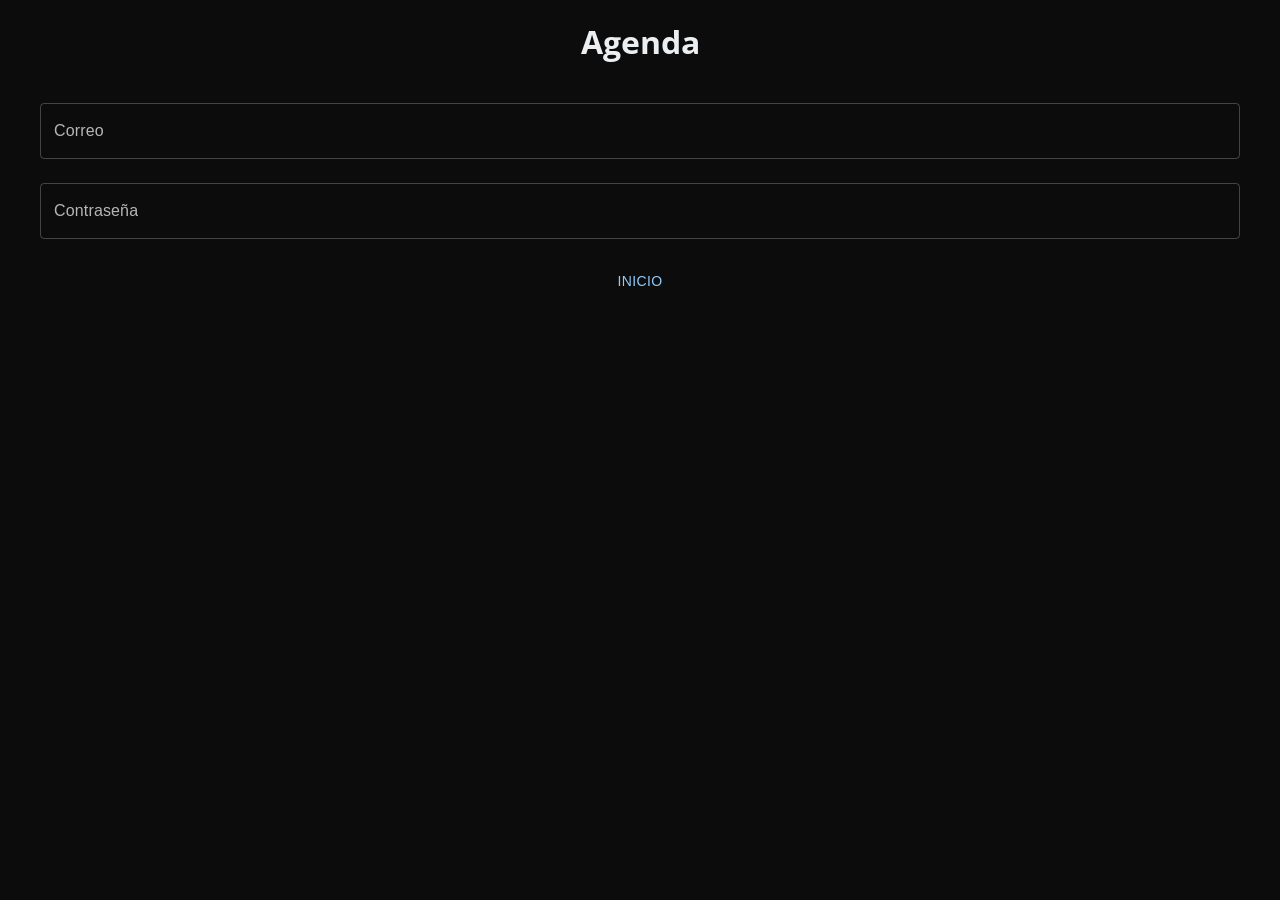
<file: agenda.html>
<!DOCTYPE html><html><head><link rel="stylesheet" href="//fonts.googleapis.com/css?family=Open+Sans:300,400,600,700&amp;lang=en"/><meta name="description" content="Somos una empresa familiar y cocinamos tradicional Argentina!"/><link rel="manifest" href="/manifest.json"/><meta name="theme-color" content="#000000"/><link rel="apple-touch-icon" href="/logo192.png"/><title>El Búho Tuerto</title><meta charSet="utf-8"/><meta name="viewport" content="width=device-width"/><meta name="next-head-count" content="2"/><link rel="preload" href="/_next/static/css/3b76854c57be926feffb.css" as="style"/><link rel="stylesheet" href="/_next/static/css/3b76854c57be926feffb.css" data-n-g=""/><noscript data-n-css=""></noscript><script defer="" nomodule="" src="/_next/static/chunks/polyfills-a40ef1678bae11e696dba45124eadd70.js"></script><script src="/_next/static/chunks/webpack-4c39ab62e02b39982352.js" defer=""></script><script src="/_next/static/chunks/framework-6c6eb080c4d41d8fd79b.js" defer=""></script><script src="/_next/static/chunks/main-c4f2541b93e4ae8b71f8.js" defer=""></script><script src="/_next/static/chunks/pages/_app-d9f2a514782ac4304548.js" defer=""></script><script src="/_next/static/chunks/75fc9c18-540a544002197f33b2ea.js" defer=""></script><script src="/_next/static/chunks/682-9c3e7149f20ae1a917bf.js" defer=""></script><script src="/_next/static/chunks/65-f8d69ce92ca893271aee.js" defer=""></script><script src="/_next/static/chunks/985-19057d338b5dbe660371.js" defer=""></script><script src="/_next/static/chunks/pages/agenda-20be0bc4d69c16e6200d.js" defer=""></script><script src="/_next/static/lk9QcFQMb-ytwYRO9V5tn/_buildManifest.js" defer=""></script><script src="/_next/static/lk9QcFQMb-ytwYRO9V5tn/_ssgManifest.js" defer=""></script></head><body><div id="__next"><div style="padding:20px;max-width:1200px;margin-left:auto;margin-right:auto"><h1 style="text-align:center;margin-bottom:40px">Agenda</h1><style data-emotion="css dvxtzn">.css-dvxtzn{display:-webkit-box;display:-webkit-flex;display:-ms-flexbox;display:flex;-webkit-flex-direction:column;-ms-flex-direction:column;flex-direction:column;-webkit-align-items:center;-webkit-box-align:center;-ms-flex-align:center;align-items:center;}</style><div class="css-dvxtzn"><style data-emotion="css n9w9ys animation-61bdi0">.css-n9w9ys{display:inline-block;color:#90caf9;-webkit-animation:animation-61bdi0 1.4s linear infinite;animation:animation-61bdi0 1.4s linear infinite;}@-webkit-keyframes animation-61bdi0{0%{-webkit-transform:rotate(0deg);-moz-transform:rotate(0deg);-ms-transform:rotate(0deg);transform:rotate(0deg);}100%{-webkit-transform:rotate(360deg);-moz-transform:rotate(360deg);-ms-transform:rotate(360deg);transform:rotate(360deg);}}@keyframes animation-61bdi0{0%{-webkit-transform:rotate(0deg);-moz-transform:rotate(0deg);-ms-transform:rotate(0deg);transform:rotate(0deg);}100%{-webkit-transform:rotate(360deg);-moz-transform:rotate(360deg);-ms-transform:rotate(360deg);transform:rotate(360deg);}}</style><span class="MuiCircularProgress-root MuiCircularProgress-indeterminate MuiCircularProgress-colorPrimary css-n9w9ys" style="width:40px;height:40px" role="progressbar"><style data-emotion="css 13o7eu2">.css-13o7eu2{display:block;}</style><svg class="MuiCircularProgress-svg css-13o7eu2" viewBox="22 22 44 44"><style data-emotion="css 14891ef animation-1p2h4ri">.css-14891ef{stroke:currentColor;stroke-dasharray:80px,200px;stroke-dashoffset:0;-webkit-animation:animation-1p2h4ri 1.4s ease-in-out infinite;animation:animation-1p2h4ri 1.4s ease-in-out infinite;}@-webkit-keyframes animation-1p2h4ri{0%{stroke-dasharray:1px,200px;stroke-dashoffset:0;}50%{stroke-dasharray:100px,200px;stroke-dashoffset:-15px;}100%{stroke-dasharray:100px,200px;stroke-dashoffset:-125px;}}@keyframes animation-1p2h4ri{0%{stroke-dasharray:1px,200px;stroke-dashoffset:0;}50%{stroke-dasharray:100px,200px;stroke-dashoffset:-15px;}100%{stroke-dasharray:100px,200px;stroke-dashoffset:-125px;}}</style><circle class="MuiCircularProgress-circle MuiCircularProgress-circleIndeterminate css-14891ef" cx="44" cy="44" r="20.2" fill="none" stroke-width="3.6"></circle></svg></span></div></div></div><script id="__NEXT_DATA__" type="application/json">{"props":{"pageProps":{}},"page":"/agenda","query":{},"buildId":"lk9QcFQMb-ytwYRO9V5tn","nextExport":true,"autoExport":true,"isFallback":false,"scriptLoader":[]}</script></body></html>
</file>
<file: _next/static/css/3b76854c57be926feffb.css>
.card{-webkit-box-shadow:none;box-shadow:none;background:#222;color:#eceff1;border-radius:4px;margin-bottom:2em}.card .card-body{padding:1rem}.accordion{height:auto}.accordion,.accordion .a-container{display:-moz-box;display:flex;-moz-box-orient:vertical;-moz-box-direction:normal;flex-direction:column;width:100%}.accordion .a-container{padding-bottom:5px}.accordion .a-container .a-btn{font-size:22px;text-align:center;position:relative;margin:0;padding:15px 0;width:100%;color:#eceff1;font-weight:400;display:block;font-weight:500;background-color:#37474f;cursor:pointer;border-radius:4px;-webkit-box-shadow:0 20px 25px -5px rgba(0,0,0,.15),0 10px 10px -5px rgba(0,0,0,.1)!important;box-shadow:0 20px 25px -5px rgba(0,0,0,.15),0 10px 10px -5px rgba(0,0,0,.1)!important}.accordion .a-container .a-btn span{display:block;position:absolute;height:14px;width:14px;right:20px;top:22px}.accordion .a-container .a-btn span:after,.accordion .a-container .a-btn span:before{content:"";width:14px;height:3px;border-radius:4px;background-color:#fff;position:absolute;top:6px}.accordion .a-container .a-btn span:before{-webkit-transform:rotate(90deg);transform:rotate(90deg);-webkit-transition:all .3s ease-in-out;transition:all .3s ease-in-out}.accordion .a-container .a-panel{color:#37474f;-webkit-transition:all .2s ease-in-out;transition:all .2s ease-in-out;opacity:0;height:auto;max-height:0;overflow:hidden;padding:0 10px}.accordion .a-container.active .a-btn{color:#fff}.accordion .a-container.active .a-btn span:before{-webkit-transform:rotate(0deg);transform:rotate(0deg)}.accordion .a-container.active .a-panel{padding-top:15px;opacity:1;max-height:-webkit-max-content;max-height:-moz-max-content;max-height:max-content}.loading{position:fixed;top:0;left:0;width:100%;height:100%;background-color:rgba(16,16,16,.5)}@-webkit-keyframes uil-ring-anim{0%{-webkit-transform:rotate(0deg);transform:rotate(0deg)}to{-webkit-transform:rotate(1turn);transform:rotate(1turn)}}@keyframes uil-ring-anim{0%{-webkit-transform:rotate(0deg);transform:rotate(0deg)}to{-webkit-transform:rotate(1turn);transform:rotate(1turn)}}.loading .uil-ring-css{margin:auto;position:absolute;top:0;left:0;bottom:0;right:0;width:200px;height:200px;-webkit-transform:scale(.79);transform:scale(.79)}.loading .uil-ring-css>div{position:absolute;display:block;width:160px;height:160px;top:20px;left:20px;border-radius:80px;-webkit-box-shadow:0 6px 0 0 #fff;box-shadow:0 6px 0 0 #fff;-webkit-animation:uil-ring-anim 1s linear infinite;animation:uil-ring-anim 1s linear infinite}.slideshow .mySlides{display:none}.slideshow img{vertical-align:middle}.slideshow .image{width:100%;height:350px;object-fit:contain}.slideshow .slideshow-container{position:relative;margin:auto;height:100%;width:100%;border-radius:4px}.slideshow .next,.slideshow .prev{cursor:pointer;position:absolute;top:0;width:50%;height:100%}.slideshow .next-right,.slideshow .prev-left{cursor:pointer;position:absolute;top:50%;width:auto;padding:16px;margin-top:-22px;color:#eceff1;font-weight:700;font-size:18px;border-radius:0 4px 4px 0;-webkit-user-select:none;-moz-user-select:none;-ms-user-select:none;user-select:none}.slideshow .next,.slideshow .next-right{right:0}.slideshow .text{color:#f2f2f2;font-size:15px;padding:8px 0;position:absolute;bottom:8px;width:100%;text-align:center}.slideshow .numbertext{color:#f2f2f2;font-size:12px;padding:8px 12px;position:absolute;top:0}.slideshow .dot{cursor:pointer;height:15px;width:15px;margin:0 2px;background-color:#bbb;border-radius:50%;display:inline-block;-webkit-transition:background-color .6s ease;transition:background-color .6s ease}.slideshow .active{background-color:#717171}.slideshow .fade{-webkit-animation-name:fade;-webkit-animation-duration:1.5s;animation-name:fade;animation-duration:1.5s}@-webkit-keyframes fade{0%{opacity:.4}to{opacity:1}}@keyframes fade{0%{opacity:.4}to{opacity:1}}.insta{display:-moz-box;display:flex;-moz-box-orient:horizontal;-moz-box-direction:normal;flex-direction:row;flex-wrap:wrap}.insta img{width:100%;border-radius:4px}.insta-text{word-break:break-word;word-wrap:break-word}.insta-item{display:-moz-box;display:flex;flex-basis:-webkit-calc(33% - 10px);flex-basis:calc(33% - 10px);margin:5px}@media (max-width:468px){.insta{-moz-box-orient:vertical;-moz-box-direction:normal;flex-direction:column}.insta-item{-moz-box-flex:1;flex:1 1}}@media (max-width:768px){.insta-item{flex-basis:-webkit-calc(50% - 10px);flex-basis:calc(50% - 10px)}}.icon a{color:#eceff1;text-decoration:none}.page{display:-moz-box;display:flex;-moz-box-pack:center;justify-content:center;padding-top:100px;padding-bottom:80px}.page .main{max-width:900px;margin-right:20px;margin-left:20px;width:100%}.page .title{font-size:2rem;position:relative;padding-bottom:3.6rem;text-align:center;text-decoration:underline}.p-button{border:none;padding:16px 32px;text-align:center;text-decoration:none;display:inline-block;font-size:16px;margin:4px 2px;cursor:pointer;border-radius:4px}.p-button,.p-button-1{background-color:#37474f;color:#eceff1}.p-button-1{border:2px solid #37474f}.footer{background-color:#222;line-height:1.5}.footer,.footer a{color:#eceff1}.footer ul{list-style:none;padding-left:0}.footer footer a{text-decoration:none}.footer .ft-title{font-size:1.375rem;padding-bottom:.625rem}.footer .container{-moz-box-flex:1;flex:1 1}.footer .ft-main{padding:1.25rem 1.875rem;display:-moz-box;display:flex;flex-wrap:wrap;justify-content:space-around}@media (max-width:768px){.footer .ft-main{-moz-box-pack:start;justify-content:flex-start;-moz-box-orient:vertical;-moz-box-direction:normal;flex-direction:column}}.footer .ft-main-item{padding:1.25rem 0;min-width:12.5rem}.footer .ft-social{padding:0 1.875rem 1.25rem}.footer .ft-social-list{display:-moz-box;display:flex;flex-wrap:wrap;-moz-box-pack:center;justify-content:center;border-top:1px solid #eceff1;padding-top:1.25rem}.footer .ft-social-list li{margin:.5rem;font-size:1.25rem}.footer .ft-legal{padding:.9375rem 1.875rem;background-color:#333}.footer .ft-legal-list{width:100%;display:-moz-box;display:flex;flex-wrap:wrap}.footer .ft-legal-list li{margin:.125rem .625rem;white-space:nowrap}.footer .ft-legal-list li:nth-last-child(2){-moz-box-flex:1;flex:1 1}nav{background:#222;position:fixed;top:0;width:100%;z-index:1}nav .toggle{height:29px}nav ul{padding-left:20px;list-style-type:none}nav a{color:#eceff1;text-decoration:none}nav a:hover{text-decoration:underline}nav .logo a:hover{text-decoration:none}nav .menu li{font-size:16px;padding:15px 5px;white-space:nowrap}nav .logo a,nav .toggle a{font-size:20px}nav .menu{display:-moz-box;display:flex;flex-wrap:wrap;-moz-box-pack:justify;justify-content:space-between;-moz-box-align:center;align-items:center}nav .toggle{-moz-box-ordinal-group:2;order:1}nav .item.button{-moz-box-ordinal-group:3;order:2}nav .item{width:100%;text-align:center;-moz-box-ordinal-group:4;order:3;display:none}nav .item.active{display:block}nav .toggle{cursor:pointer}nav .bars{background:#eceff1;display:inline-block;height:2px;position:relative;width:18px;margin-left:15px}nav .bars:after,nav .bars:before{background:#eceff1;content:"";display:block;height:100%;position:absolute;width:100%}nav .bars:before{top:5px}nav .bars:after{top:-5px}@media (min-width:468px){nav .menu{-moz-box-pack:center;justify-content:center}nav .logo{-moz-box-flex:1;flex:1 1}nav .item.button{width:auto;-moz-box-ordinal-group:2;order:1;display:block}nav .toggle{-moz-box-ordinal-group:3;order:2}nav .button.secondary{border:0}nav .button a{padding:7.5px 15px;background:#37474f;border:1px solid #37474f;border-radius:50em}nav .button.secondary a{background:transparent}nav .button a:hover{text-decoration:none;-webkit-transition:all .25s;transition:all .25s}nav .button:not(.secondary) a:hover{background:rgba(55,71,79,.2);border-color:rgba(55,71,79,.2)}}@media (min-width:768px){nav .item{display:block;width:auto}nav .toggle{display:none}nav .logo{-moz-box-ordinal-group:1;order:0}nav .item{-moz-box-ordinal-group:2;order:1}nav .button{-moz-box-ordinal-group:3;order:2}nav .menu li{padding:15px 10px}nav .menu li.button{padding-right:0}}@media (max-width:768px){nav a{display:block;padding:15px 10px}nav .menu li{padding:0}}#restaurant{background-image:url(/_next/static/media/restaurant.77e7ec29577f64804b6edd335f383a6e.jpg);background-size:cover;-webkit-filter:grayscale(25%);filter:grayscale(25%);color:#eceff1}#restaurant .wrapper{border-radius:20px;background:rgba(34,34,34,.9)}#restaurant .container{display:-moz-box;display:flex;-moz-box-orient:horizontal;-moz-box-direction:normal;flex-direction:row;-moz-box-pack:space-evenly;justify-content:space-evenly}#restaurant .container-item{padding:25px}@media (max-width:768px){#restaurant .container{-moz-box-orient:vertical;-moz-box-direction:normal;flex-direction:column}#restaurant .container-item{margin:25px 0}}#restaurant table{border-collapse:separate;border-spacing:0 1em;margin:0 auto}#restaurant h2{margin-bottom:20px;-webkit-text-decoration-line:underline;-moz-text-decoration-line:underline;text-decoration-line:underline;border:1x solid #000;text-align:center}#restaurant th{padding-right:10px;text-align:right;vertical-align:top}.landing-page{height:-webkit-calc(100vh - 53px);height:calc(100vh - 53px);margin-top:53px;padding-left:25px;padding-right:25px;background-size:cover;background-position:100% 0;-webkit-filter:grayscale(25%);filter:grayscale(25%);color:#eceff1;display:-moz-box;display:flex;-moz-box-orient:vertical;-moz-box-direction:normal;flex-direction:column;-moz-box-align:center;align-items:center;-moz-box-pack:space-evenly;justify-content:space-evenly}.landing-page .wrapper{margin-top:53px;padding:25px;border-radius:4px;text-align:right}.landing-page .text-shadow,.landing-page .wrapper{text-shadow:.07em 0 #000,0 .07em #000,-.07em 0 #000,0 -.07em #000}#menu .language .card-body{display:-moz-box;display:flex;-moz-box-pack:space-evenly;justify-content:space-evenly;-moz-box-align:center;align-items:center}#menu .language img{width:40px;height:40px;border-radius:4px;margin:5px}#menu .language .active{background-color:#37474f;border:1px solid #37474f;padding:5px;margin:0}#menu .category-title{text-align:center;font-size:2rem;text-decoration:underline;margin-bottom:50px;margin-top:75px}#menu .food-container{display:-moz-box;display:flex;-moz-box-orient:horizontal;-moz-box-direction:normal;flex-direction:row;margin-bottom:20px;padding-bottom:20px;border-bottom:1px dotted #eceff1}#menu .food-description{-moz-box-flex:1;flex:1 1}#menu .food-description .food-title{font-weight:700;font-size:1.33rem;color:#eceff1}#menu .food-description .food-subtitle{color:#babdbe;font-size:1rem}#menu .food-description .food-allergies{padding-top:10px}#menu .food-description .food-allergies img{margin-right:4px;vertical-align:bottom;border-radius:25px;height:27px;width:27px;overflow:hidden}#menu .food-info{display:-moz-box;display:flex;-moz-box-orient:vertical;-moz-box-direction:normal;flex-direction:column;-moz-box-align:end;align-items:flex-end;-moz-box-pack:justify;justify-content:space-between}#menu .food-info .food-price{font-weight:700;color:#eceff1}#menu .food-info .food-special{background-color:#37474f;color:#eceff1;padding:2px 10px;font-style:italic;font-size:.9rem;border-radius:10px}#menu .image{width:100%;border-radius:10px}#menu .carne-title{margin-top:20px;font-weight:700;font-size:1.33rem;color:#eceff1}#menu .carne-subtitle{margin-top:5px;color:#babdbe}#menu .tripadvistor{margin-top:40px;text-align:center}#menu .tripadvistor a{text-decoration:none;color:#eceff1}#menu .tripadvistor img{width:80%;border:1px solid #37474f;border-radius:20px;padding:10px;background-color:#eceff1}@media (min-width:468px){#menu .tripadvistor img{width:50%}}#about h1{margin-top:20px;margin-bottom:10px}#about p{margin-bottom:1rem}#about img{float:right;margin-left:20px;margin-bottom:20px;border-radius:10px;width:50%}@media (max-width:768px){#about img{float:none;width:100%;margin:0}}#awards ul{display:-moz-box;display:flex;-moz-box-orient:horizontal;-moz-box-direction:normal;flex-flow:row wrap;list-style:none;-moz-box-align:center;align-items:center}#awards li{margin:30px 20px;flex-basis:-webkit-calc(25% - 40px);flex-basis:calc(25% - 40px)}#awards li img{width:100%;height:auto;border-radius:4px}@media (max-width:768px){#awards li{margin:30px 20px;flex-basis:-webkit-calc(50% - 40px);flex-basis:calc(50% - 40px)}}*{margin:0;padding:0;font-family:Open Sans,monospace}body{background-color:#0c0c0c;color:#eceff1}
</file>
